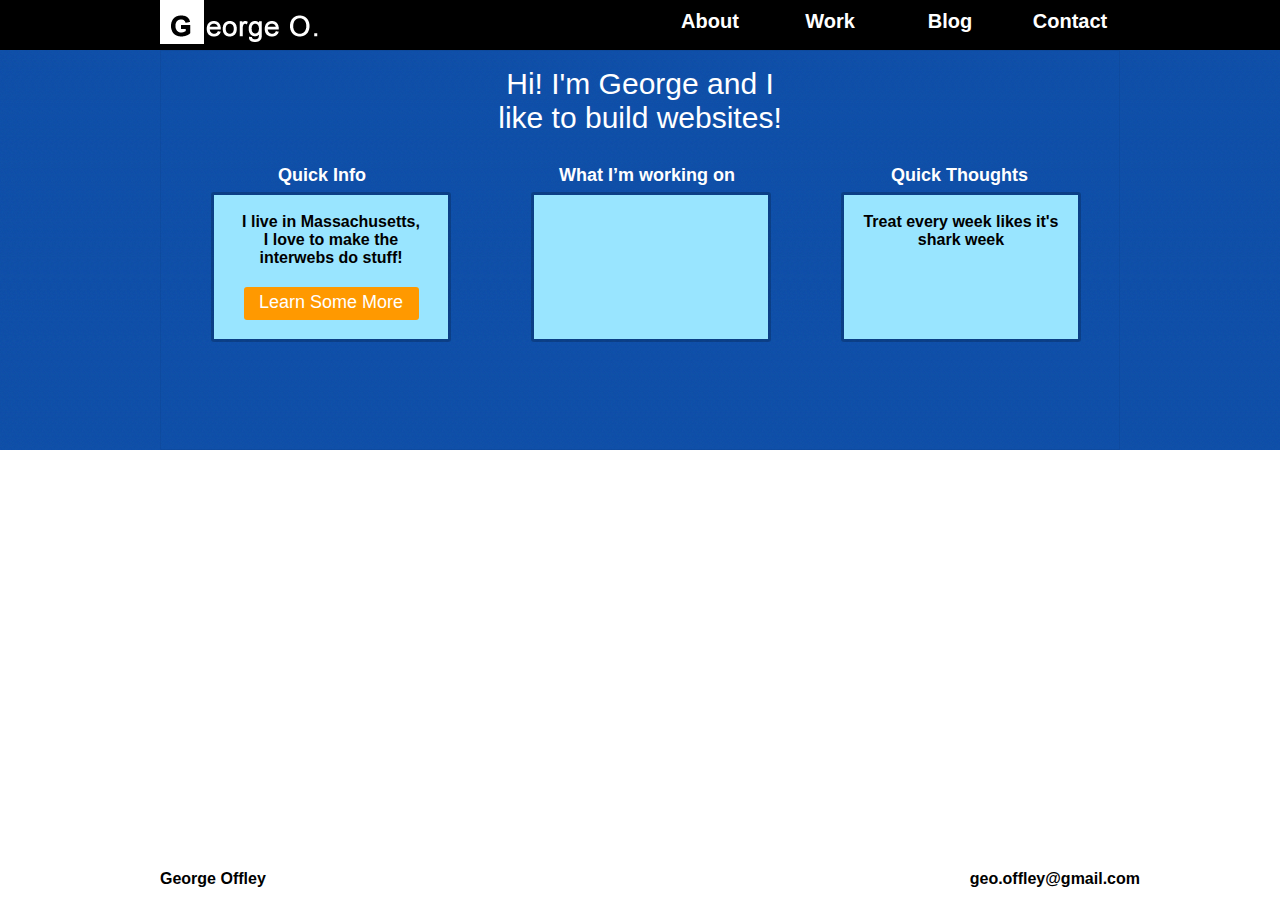
<file: index.html>
<!DOCTYPE html>
<html lang="en">
<head>
  <link href="css/global.css" rel="stylesheet" type="text/css">
  <meta charset="utf-8" />
  <meta name="description" content="George Offley Development">
  <meta name="author" content="George Offley">
  <meta name="keywords" content="George Offley Development, web, web developer, home, build websites">
  <title>George Offley Development</title>
</head>
<body>
	<!--header will fill width of page-->
	<header>
   <!--inner header wrapper-->
		<div class="inner_hdr">
			<a href="index.html"><img src="images/logo_white_on_black.png" class="logo" alt="logo"></a>
			<div class="nav_conatainer cf">
				<nav>
					<ul>
						<li><a href="about.html">About</a></li>
						<li><a href ="work.html">Work</a></li>
						<li><a href="#">Blog</a></li>
						<li><a href="contact.html">Contact</a></li>
					</ul>	
				</nav>
			</div>	
		</div>
	</header>
	
	<!--hero unit container-->
	<div id="outer_hero_unit">
	<!--hero unit wrapper-->
		<div id="inner_hero_unit">
			<h2 class="tagline">Hi! I'm George and I <br />
			like to build websites!</h2>
			<div class="hu_box_container">
				<div class="titles cf">
					<hgroup>
						<h2 class="box_title" id="title_1">Quick Info</h2>
						<h2 class="box_title" id="title_2">What I’m working on</h2>
						<h2 class="box_title" id="title_3">Quick Thoughts</h2>
					</hgroup>
				</div>
				
				<div class="box_container cf">
					<!--First Hero unit box-->
					<div class="first_hu_box box">
						<h2 class="hu_box_hdr">I live in Massachusetts, <br />
							I love to make the interwebs do stuff!
						</h2>

						<div class="learn_more_btn">
							<p><a href="#">Learn Some More</a></p>
						</div>
			
					</div>
					<!--Second Hero Unit-->
					<div class="second_hu_box box">
			
					</div>
					<!--Third Hero Unit-->
					<div class="third_hu_box box">
						<p class="hu_box_hdr">Treat every week likes it's shark week</p>
					</div>
				</div>
		  </div>	
			
		</div>
	</div>

	<!--rest of page-->
	<div class="lower_section">
	
	</div>

	<!--end of page-->


	<!--begin footer-->
	<footer>
		<div class="inner_footer">
			<h2 class="footer_name">George Offley</h2>
			<a href="mailto:geo.offley@gmail.com?subject=Hey+there!" class="footer_email">
			geo.offley@gmail.com</a>

		</div>

	</footer>
	<!--end footer-->
  
</body>
</html>
</file>
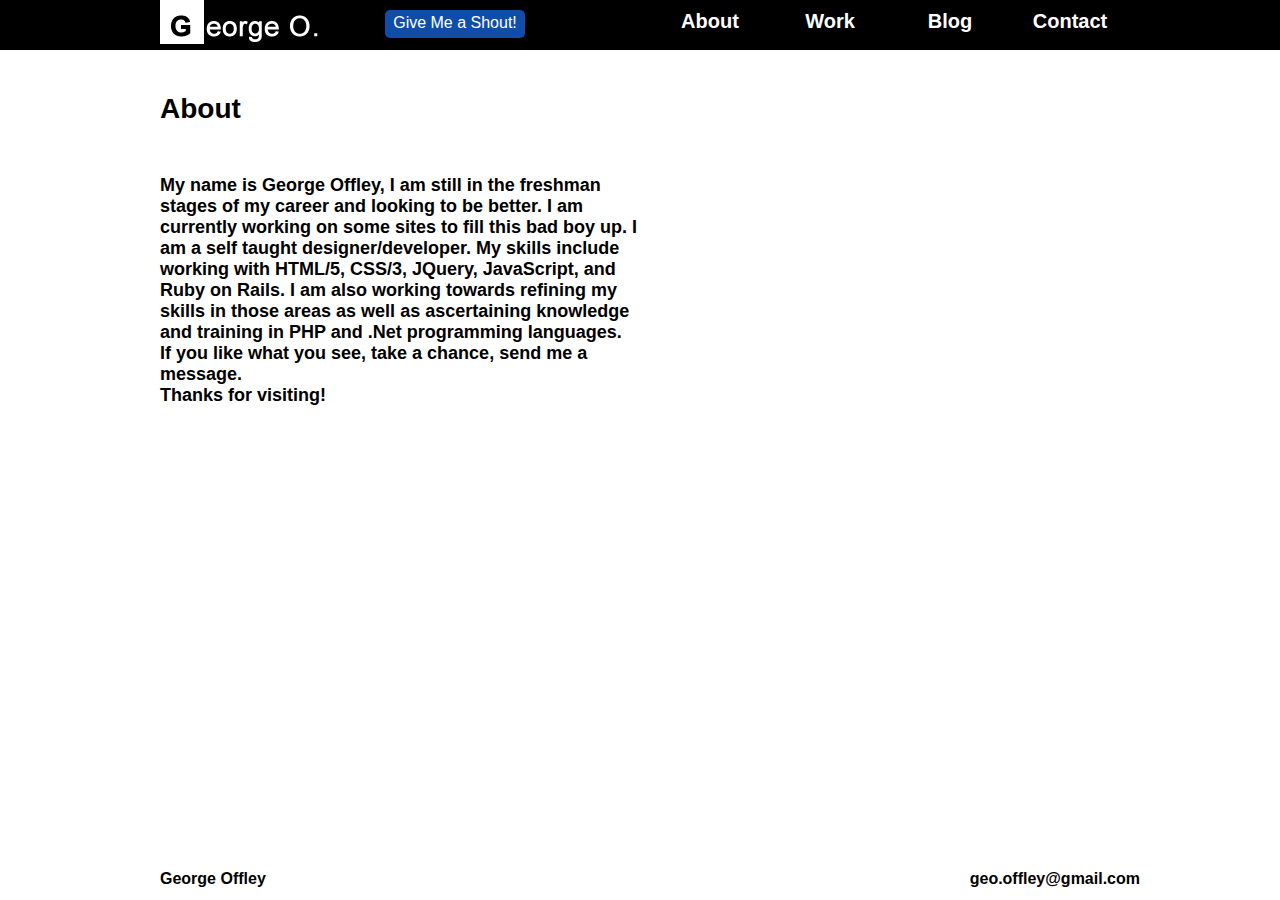
<file: about.html>
<!DOCTYPE html>
<html lang="en">
<head>
  <link href="css/global.css" rel="stylesheet" type="text/css">
  <meta charset="utf-8" />
  <meta name="description" content="George Offley Development">
  <meta name="author" content="George Offley">
  <meta name="keywords" content="George Offley Development, web, web developer, about, build websites">
  <title>About Me!</title>
</head>
<body>
	<!--header will fill width of page-->
	<header>
   <!--inner header wrapper-->
		<div class="inner_hdr">
			<a href="index.html"><img src="images/logo_white_on_black.png" class="logo" alt="logo"></a>
			<div class="cta">
				<a href="contact.html">Give Me a Shout!</a>
			</div>
			<div class="nav_conatainer cf">
				<nav>
					<ul>
						<li><a href="about.html">About</a></li>
						<li><a href ="work.html">Work</a></li>
						<li><a href="#">Blog</a></li>
						<li><a href="contact.html">Contact</a></li>
					</ul>	
				</nav>
			</div>	
		</div>
	</header>
	<!--Page Content-->
	<div class="content_wrapper">
		<h2 class="page_title">About</h2>
		<p>My name is George Offley, I am still in the freshman <br />
		stages of my career and looking to be better. I am <br />
		currently working on some sites to fill this bad boy up. I <br />
		am a self taught designer/developer. My skills include <br />
		working with HTML/5, CSS/3, JQuery, JavaScript, and <br />
		Ruby on Rails. I am also working towards refining my <br />
		skills in those areas as well as ascertaining knowledge <br />
		and training in PHP and .Net programming languages. <br />
		If you like what you see, take a chance, send me a <br />
		message.</p>

		<p>Thanks for visiting!</p>

	</div>
	


	<!--end page content-->


	<!--begin footer-->
	<footer>
		<div class="inner_footer">
			<h2 class="footer_name">George Offley</h2>
			<a href="mailto:geo.offley@gmail.com?subject=Hey+there!" class="footer_email">
			geo.offley@gmail.com</a>

		</div>

	</footer>
	<!--end footer-->
  
</body>
</html>
</file>
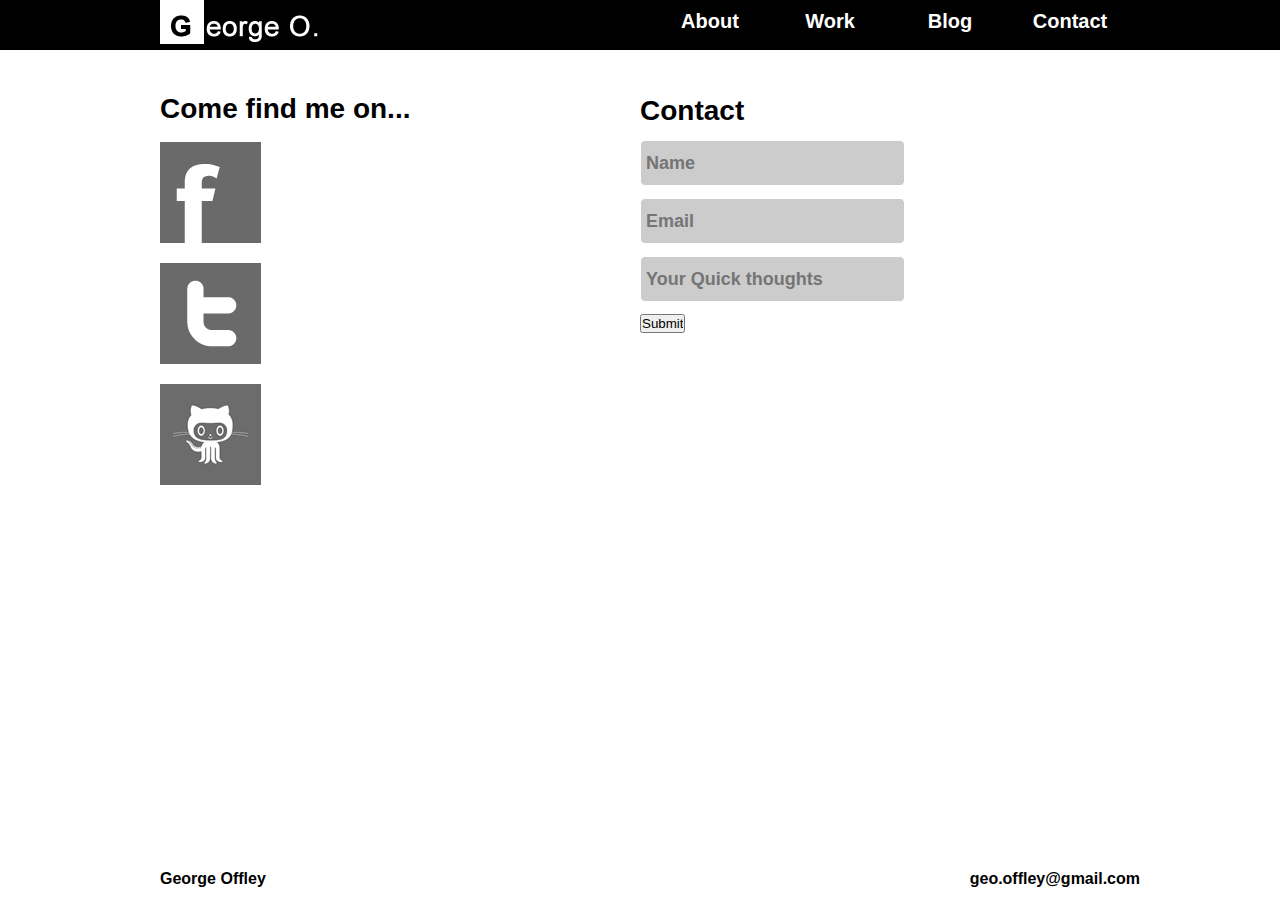
<file: contact.html>
<!DOCTYPE html>
<html lang="en">
<head>
  <link href="css/global.css" rel="stylesheet" type="text/css">
  <meta charset="utf-8" />
  <meta name="description" content="George Offley Development">
  <meta name="author" content="George Offley">
  <meta name="keywords" content="George Offley Development, web, web developer, contact, build websites">
  <title>Give Me a Shout</title>
</head>
<body>
	<!--header will fill width of page-->
	<header>
   <!--inner header wrapper-->
		<div class="inner_hdr">
			<a href="index.html"><img src="images/logo_white_on_black.png" class="logo" alt="logo"></a>
			<div class="nav_conatainer cf">
				<nav>
					<ul>
						<li><a href="about.html">About</a></li>
						<li><a href ="work.html">Work</a></li>
						<li><a href="#">Blog</a></li>
						<li><a href="contact.html">Contact</a></li>
					</ul>	
				</nav>
			</div>	
		</div>
	</header>
	<!--Page Content-->
	<div class="content_wrapper">
		<h2 class="page_title">Come find me on...</h2>

		<div class="external_pages cf">
			<div>
				<a href="#" class="icons"><img src="images/fb_icon_lg.png" alt="Come see me on FaceBook"></a>
			</div>

			<div>
				<a href="#" class="icons"><img src="images/twitter_icon_lg.png" alt="Come see me on twitter"></a>
			</div>

			<div>
				<a href="#" class="icons"><img src="images/git_icon_lg.png" alt="Come see me on GitHub"></a>
			</div>
		</div>

		<div class="form_container cf">
			<h2 class="page_title">Contact</h2>
			<form class="form" action="contact.php" method="POST">
				<div class="form_input"><input type="text" name="cf_name" value="" placeholder="Name"></div>
				<div class="form_input"><input type="text" name="cf_email" value="" placeholder="Email"></div>
				<div class="form_input"><input type="text" name="cf_message" value="" placeholder="Your Quick thoughts"></div>
				<div><input class="submit_btn" type="submit" value="Submit"></div>
			</form>
		</div>
	</div>
	


	<!--end page content-->


	<!--begin footer-->
	<footer>
		<div class="inner_footer">
			<h2 class="footer_name">George Offley</h2>
			<a href="mailto:geo.offley@gmail.com?subject=Hey+there!" class="footer_email">
			geo.offley@gmail.com</a>
		</div>

	</footer>
	<!--end footer-->
  
</body>
</html>
</file>
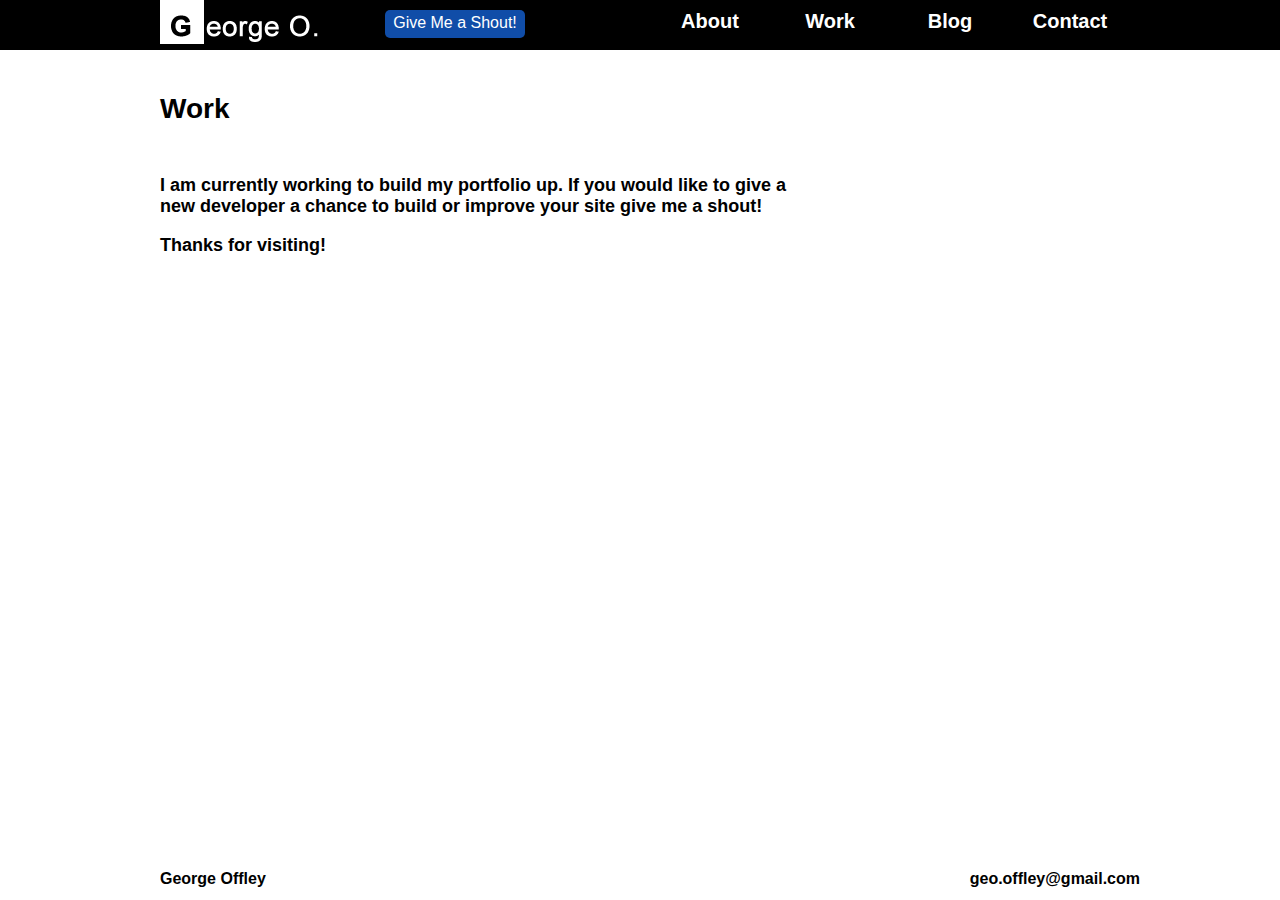
<file: work.html>
<!DOCTYPE html>
<html lang="en">
<head>
  <link href="css/global.css" rel="stylesheet" type="text/css">
  <meta charset="utf-8" />
  <meta name="description" content="George Offley Development">
  <meta name="author" content="George Offley">
  <meta name="keywords" content="George Offley Development, web, web developer, work, build websites">
  <title>My Work</title>
</head>
<body>
	<!--header will fill width of page-->
	<header>
   <!--inner header wrapper-->
		<div class="inner_hdr">
			<a href="index.html"><img src="images/logo_white_on_black.png" class="logo" alt="logo"></a>
			<div class="cta">
				<a href="contact.html">Give Me a Shout!</a>
			</div>
			<div class="nav_conatainer cf">
				<nav>
					<ul>
						<li><a href="about.html">About</a></li>
						<li><a href ="work.html">Work</a></li>
						<li><a href="#">Blog</a></li>
						<li><a href="contact.html">Contact</a></li>
					</ul>	
				</nav>
			</div>	
		</div>
	</header>
	<!--Page Content-->
	<div class="content_wrapper">
		<h2 class="page_title">Work</h2>
		<p>
			I am currently working to build my portfolio up. If you would like to give a <br />new developer a chance to build or improve your site give me a shout!
		</p>
		<br />
		<p>Thanks for visiting!</p>

	</div>
	


	<!--end page content-->


	<!--begin footer-->
	<footer>
		<div class="inner_footer">
			<h2 class="footer_name">George Offley</h2>
			<a href="mailto:geo.offley@gmail.com?subject=Hey+there!" class="footer_email">
			geo.offley@gmail.com</a>

		</div>

	</footer>
	<!--end footer-->
  
</body>
</html>
</file>
<file: css/global.css>
/*Reset Styles*/
body,div,dl,dt,dd,ul,ol,li,h1,h2,h3,h4,h5,h6,pre,form,fieldset,input,textarea,p,blockquote,th,td { 
	margin:0;
	padding:0;
}
table {
	border-collapse:collapse;
	border-spacing:0;
}
fieldset,img { 
	border:0;
}
address,caption,cite,code,dfn,em,strong,th,var {
	font-style:normal;
	font-weight:normal;
}
ol,ul {
	list-style:none;
}
caption,th {
	text-align:left;
}
h1,h2,h3,h4,h5,h6 {
	font-size:100%;
	font-weight:normal;
}
q:before,q:after {
	content:'';
}
abbr,acronym { border:0;
}
 
/*Global Styles*/

* {
-webkit-box-sizing: border-box;
-moz-box-sizing: border-box;
box-sizing: border-box;
}
	

/* For modern browsers */
.cf:before,
.cf:after {
  content:"";
  display:table;
}
 
.cf:after {
clear:both;
}
 
/* For IE 6/7 (triggers hasLayout) */
.cf {
  *zoom:1;
}


body  {
	width: 100%;
	height: 100%;
	font-family: arial, sans-serif, helvetica;
	}
	
header  {
	background-color: #000000;
	width: 100%;
	height: 50px;
	position: relative;
	}
	
.inner_hdr  {
	width: 960px;
	height: 100%;
	margin: 0 auto;
	position: relative;
	/*text-align: center;*/
	}		

.logo  {
	float: left;
	}
	
.cta  {
	color: #FFFFFF;
	width: 140px;
	height: 28px;
	background-color: #104DA8;
	float: left;
	position: relative;
	top: 10px;
	left: 60px;
	text-align: center;
	-webkit-border-radius: 5px;
	-moz-border-radius: 5px;
	border-radius: 5px;
	padding-top: 4px;
}

.cta a  {
	color: #FFF;
	text-decoration: none;
}

/*Nav*/

.nav_conatainer  {
	/*text-align: center;*/
	float: right;
}

nav ul a{
	width: 100px;
	color: #FFFFFF;
	list-style-type: none;
	text-decoration: none;
	font-size: 1.25em;
	font-weight: bold;
	position: relative;
	top: 10px;
	text-align: center;
	float: left;
	margin-left: 20px;
	/*border-bottom: 1px solid #FFFFFF;*/
	}	
	
nav ul a:hover  {
	-webkit-transition: 0.1s ease-in-out;
            transition: 0.1s ease-in-out;
	border-bottom: 1px solid #FFFFFF;
	/*-webkit-transform: scale(1.5);
	-moz-transform: scale(1.5);
	transform: scale(1.5);*/
}
ul li  {
	display: inline;
}	

/*Home Page*/	

/*Hero Unit index.html*/	
#outer_hero_unit  {
	background-image: url('../images/bg_hero_unit.png');
	background-repeat: repeat-x;
	width: 100%;
	height: 50%;
}	

#inner_hero_unit  {
	width: 960px;
	height: 400px;
	margin: 0 auto;
	border: 1px solid rgba(0, 0, 0, .05);
}

.tagline  {
	color: #FFFFFF;
	text-align: center;
	font-size: 1.875em;
	font-weight: normal;
	margin-top: 16px;
}

/*Hero Unit Box Titles*/

.box_title  {
	display: inline;
	font-size: 1.125em;
	color: #FFFFFF;
	font-weight: bold;
	position: relative;
	top: 30px;
}

#title_1  {
	float: left;
	position: relative;
	left: 117px;
}

#title_2  {
	float: left;
	position: relative;
	left: 310px;
}

#title_3  {
	float: right;
	position: relative;
	right: 91px;
}

/*HU Boxes*/

.box_container  {
	width: 960px;
}

.first_hu_box  {
	border: solid 1px #00004D;
	float: left;
	border: 3px solid rgb(0, 0, 0);
    border: 3px solid rgba(0, 0, 0, .20);
    -webkit-background-clip: padding-box; /* for Safari */
    background-clip: padding-box; /* for IE9+, Firefox 4+, Opera, Chrome */
    position: relative;
    right: 20px;
}

.second_hu_box  {
	border: solid 1px #00004D;
	float: left;
	border: 3px solid rgb(0, 0, 0);
    border: 3px solid rgba(0, 0, 0, .20);
    -webkit-background-clip: padding-box; /* for Safari */
    background-clip: padding-box; /* for IE9+, Firefox 4+, Opera, Chrome */
    position: relative;
	right: 10px;
}
	
.third_hu_box  {
	border: solid 1px #00004D;
	border: 3px solid rgb(0, 0, 0);
    border: 3px solid rgba(0, 0, 0, .20);
    -webkit-background-clip: padding-box; /* for Safari */
    background-clip: padding-box; /* for IE9+, Firefox 4+, Opera, Chrome */
    position: relative;
	right: 10px;
}

.box  {
	background-color: #99E5FF;
	-webkit-border-radius: 3px;
	-moz-border-radius: 3px;
	border-radius: 3px;
	width: 240px;
	height: 150px;
	margin-left: 70px;
	position: relative;
	top: 36px;
	padding: 18px;
	float: left;
}

.learn_more_btn  {
	width: 175px;
	height: 33px;
	background-color: #FF9900;
	color: #FFFFFF;
	font-size: 18px;
	text-align: center;
	margin: 0 auto;
	position: relative;
	top: 20px;
	-webkit-border-radius: 3px;
	-moz-border-radius: 3px;
	border-radius: 3px;
}

.learn_more_btn a  {
	position: relative;
	top: 5px;
	text-decoration: none;
	color: #FFFFFF;
}

.hu_box_hdr  {
	text-align: center;
	font-weight: bold;
}

/*End Of Home Page*/


/*Footer*/
footer  {
	width: 100%;
	height: 30px;
	/*background-color: #000000;*/
	position:absolute;
	bottom:0;
	width:100%;
	height:30px;
}

.inner_footer  {
	width: 960px;
	margin: 0 auto;
}

.footer_name {
	color: #000000;
	float: left;
	font-weight: bold;
}

.inner_footer a  {
	color: #000000;
	text-decoration: none;
	float: left;
	position: relative;
	left: 20px;
}

.lower_section  {
	width: 960px;
	height: 196px;
	margin: 0 auto;
	/*border: 1px solid black;*/
	/*text-align: center;*/
}

a.footer_email  {
	float: right;
	font-weight: bold;
}

a.footer_email:hover  {
	border-bottom: 1px solid #000000
}

/*Inner Page*/

.content_wrapper  {
	width: 960px;
	margin: 0 auto;

}

.page_title  {
	font-size: 1.75em;
	font-weight: bold;
	position: relative;
	top: 43px;
}

/*About Page, and others*/
.content_wrapper p {
	font-size: 1.125em;
	font-weight: bold;
	position: relative;
	top: 93px;
}

/*End Of About Page*/

/*Work Page*/

/*End Work Page*/


/*Start Contact Page*/

.external_pages  {
	position: relative;
	top: 60px;
	float: left;
}

.icons img  {
	margin-bottom: 16px;
}

.form_container  {
	float: right;
	position: relative;
	right: 215px;
	bottom: 30px;
}


.form {
	position: relative;
	top: 56px;
}

.form_input input  {
	background-color: rgba(0, 0, 0, .20);
	color: #000;
	font-size: 1.125em;
	font-weight: bold;
	width: 265px;
	height: 46px;
	-webkit-border-radius: 5px;
	-moz-border-radius: 5px;
	border-radius: 5px;
	margin-bottom: 12px;
	border: 1px solid #FFF; 
	padding: 5px;

}

.form_input input:focus  {
	outline: none;

.submit_btn  {
	width: 100px;
}
</file>
